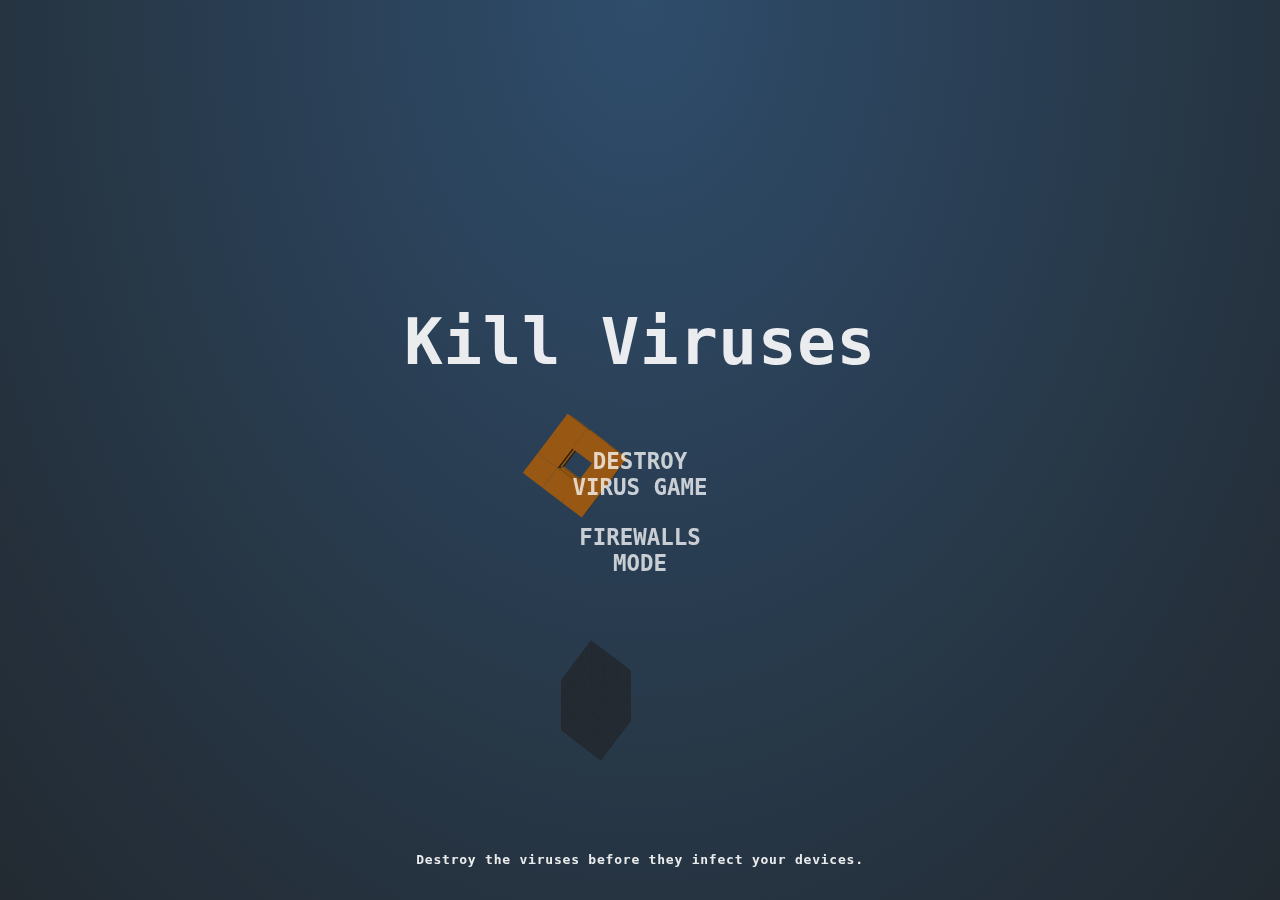
<file: templates/how/index.html>
<!DOCTYPE html>
<html lang="en">
<head>
    <meta charset="UTF-8">
    <meta name="viewport" content="width=device-width, initial-scale=1.0">
    <title>Document</title>
</head>
<link rel="stylesheet" href="./how.css">
<body>
    <!-- Game canvas -->
<canvas id="c"></canvas>

<!-- Gameplay HUD -->
<div class="hud">
  <div class="hud__score">
    <div class="score-lbl"></div>
    <div class="cube-count-lbl"></div>
  </div>
  <div class="pause-btn"><div></div></div>
  <div class="slowmo">
    <div class="slowmo__bar"></div>
  </div>
</div>

<!-- Menu System -->
<div class="menus">
  <div class="menu menu--main">
    <h1>Kill Viruses</h1>
    <button type="button" class="play-normal-btn">DESTROY VIRUS GAME</button>
    <button type="button" class="play-casual-btn">FIREWALLS MODE</button>
    <div class="credits"><p>Destroy the viruses before they infect your devices.</p></div>
  </div>
  <div class="menu menu--pause">
    <h1>Paused</h1>
    <button type="button" class="resume-btn">RESUME GAME</button>
    <button type="button" class="menu-btn--pause">MAIN MENU</button>
  </div>
  <div class="menu menu--score">
    <h1>Game Over</h1>
    <h2>Firewalls strength Score:</h2>
    <div class="final-score-lbl"></div>
    <div class="high-score-lbl"></div>
    <button type="button" class="play-again-btn">PLAY AGAIN</button>
    <button type="button" class="menu-btn--score">MAIN MENU</button>
  </div>
</div>
<script src="./how.js"></script>
</body>
</html>
</file>
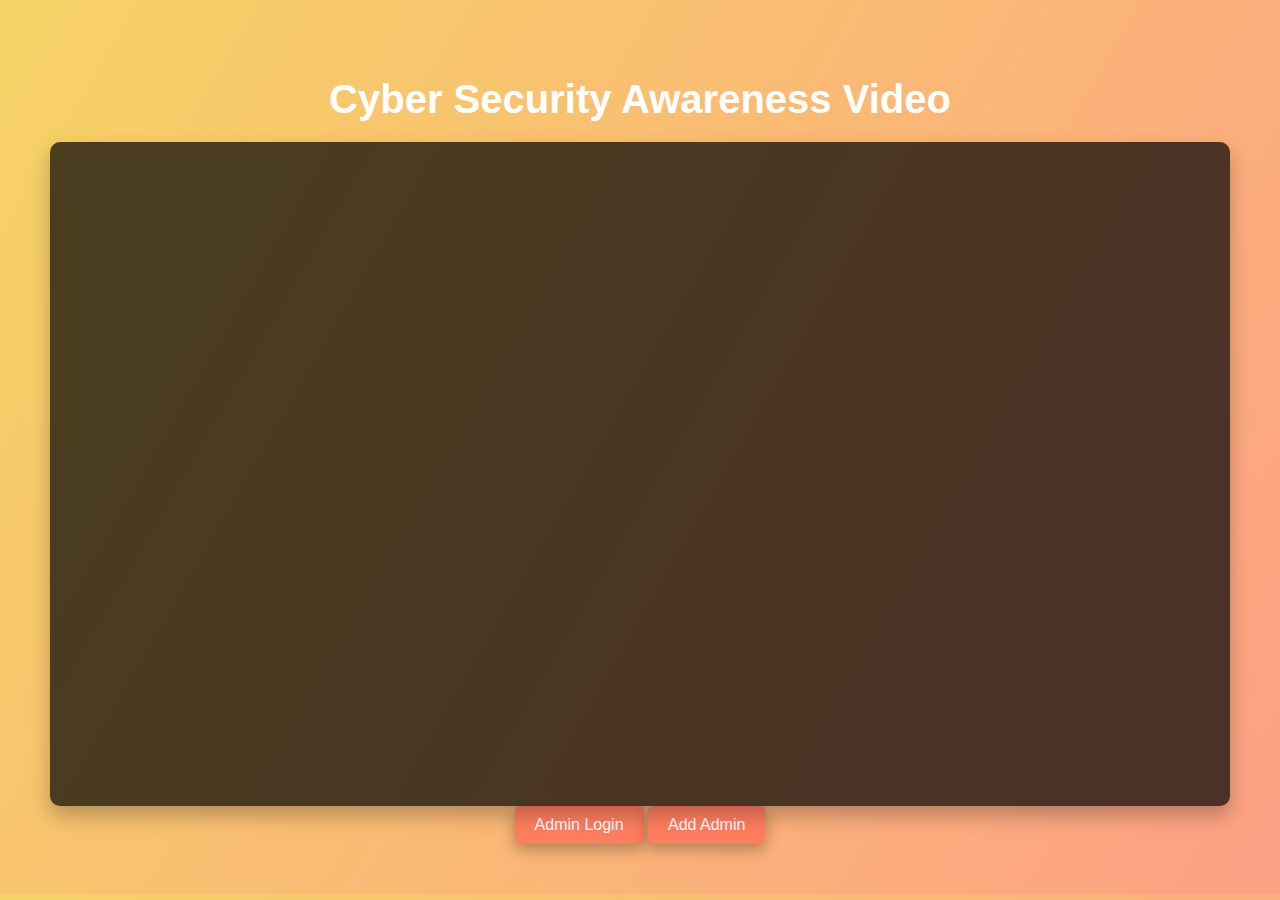
<file: templates/video/index.html>
<!DOCTYPE html>
<html lang="en">
<head>
    <meta charset="UTF-8">
    <meta name="viewport" content="width=device-width, initial-scale=1.0">
    <title>Dynamic YouTube Video Page</title>
    <style>
        body {
            font-family: Arial, sans-serif;
            background: linear-gradient(120deg, #f6d365 0%, #fda085 100%);
            color: #fff;
            text-align: center;
            margin: 0;
            padding: 0;
        }
        .container {
            padding: 50px;
        }
        .video-wrapper {
            position: relative;
            padding-bottom: 56.25%;
            height: 0;
            overflow: hidden;
            max-width: 100%;
            background: rgba(0, 0, 0, 0.7);
            border-radius: 10px;
            box-shadow: 0 10px 20px rgba(0, 0, 0, 0.25);
        }
        .video-wrapper iframe {
            position: absolute;
            top: 0;
            left: 0;
            width: 100%;
            height: 100%;
        }
        h1 {
            font-size: 2.5rem;
            margin-bottom: 20px;
        }
        #adminPanel {
            display: none;
            margin: 20px 0;
        }
        input[type="text"], input[type="password"] {
            padding: 10px;
            font-size: 1rem;
            width: 80%;
            max-width: 500px;
            margin: 20px 0;
            border-radius: 5px;
            border: none;
            box-shadow: 0 2px 5px rgba(0, 0, 0, 0.2);
        }
        button {
            padding: 10px 20px;
            font-size: 1rem;
            border: none;
            border-radius: 5px;
            background: #ff7e5f;
            color: #fff;
            cursor: pointer;
            box-shadow: 0 5px 15px rgba(0, 0, 0, 0.3);
            transition: background 0.3s ease;
        }
        button:hover {
            background: #feb47b;
        }
    </style>
</head>
<body>
    <div class="container">
        <h1>Cyber Security Awareness Video</h1>
        <div class="video-wrapper" id="videoContainer">
            <iframe id="videoFrame" src="" frameborder="0" allow="accelerometer; autoplay; clipboard-write; encrypted-media; gyroscope; picture-in-picture" allowfullscreen></iframe>
        </div>
        <div id="adminPanel" style="display: none;">
            <input type="text" id="youtubeLink" placeholder="Enter YouTube link here">
            <button onclick="loadVideo()">Load Video</button>
            <button onclick="deleteVideo()">Delete Video</button>
        </div>
        <button onclick="authenticateAdmin()">Admin Login</button>
        <button onclick="showAddAdminPanel()">Add Admin</button>
        <div id="addAdminPanel" style="display: none;">
            <input type="password" id="mainAdminPassword" placeholder="Main Admin Password">
            <input type="text" id="newAdminUsername" placeholder="New Admin Username">
            <input type="password" id="newAdminPassword" placeholder="New Admin Password">
            <button onclick="addAdmin()">Add Admin</button>
        </div>
    </div>

    <script>
        document.addEventListener('DOMContentLoaded', () => {
            fetch('http://localhost:3000/video-link')
                .then(response => response.json())
                .then(data => {
                    document.getElementById('videoFrame').src = data.videoLink;
                });
        });

        async function authenticateAdmin() {
            const username = prompt("Enter admin username:");
            const password = prompt("Enter admin password:");

            try {
                const response = await fetch(`http://localhost:3000/admin-password?username=${encodeURIComponent(username)}&password=${encodeURIComponent(password)}`);
                const data = await response.json();

                if (data.success) {
                    document.getElementById('adminPanel').style.display = 'block';
                } else {
                    alert(data.message || "Authentication failed!");
                }
            } catch (error) {
                console.error('Error:', error);
                alert('Error during authentication');
            }
        }

        async function loadVideo() {
            const youtubeLink = document.getElementById('youtubeLink').value;
            let videoId = youtubeLink.split('v=')[1];
            const ampersandPosition = videoId.indexOf('&');
            if (ampersandPosition !== -1) {
                videoId = videoId.substring(0, ampersandPosition);
            }
            const newVideoLink = `https://www.youtube.com/embed/${videoId}`;

            const username = prompt("Re-enter admin username:");
            const password = prompt("Re-enter admin password:");

            try {
                const response = await fetch('http://localhost:3000/video-link', {
                    method: 'POST',
                    headers: {
                        'Content-Type': 'application/json',
                    },
                    body: JSON.stringify({
                        username,
                        password,
                        newVideoLink
                    })
                });

                const result = await response.json();
                if (result.success) {
                    document.getElementById('videoFrame').src = newVideoLink;
                } else {
                    alert(result.message || "Failed to update video link!");
                }
            } catch (error) {
                console.error('Error:', error);
                alert('Error during video link update');
            }
        }

        async function deleteVideo() {
            const username = prompt("Re-enter admin username:");
            const password = prompt("Re-enter admin password:");

            try {
                const response = await fetch('http://localhost:3000/video-link', {
                    method: 'DELETE',
                    headers: {
                        'Content-Type': 'application/json',
                    },
                    body: JSON.stringify({
                        username,
                        password
                    })
                });

                const result = await response.json();
                if (result.success) {
                    document.getElementById('videoFrame').src = '';
                } else {
                    alert(result.message || "Failed to delete video link!");
                }
            } catch (error) {
                console.error('Error:', error);
                alert('Error during video link deletion');
            }
        }

        function showAddAdminPanel() {
            document.getElementById('addAdminPanel').style.display = 'block';
        }

        async function addAdmin() {
            const mainAdminPassword = document.getElementById('mainAdminPassword').value;
            const newAdminUsername = document.getElementById('newAdminUsername').value;
            const newAdminPassword = document.getElementById('newAdminPassword').value;

            try {
                const response = await fetch('http://localhost:3000/add-admin', {
                    method: 'POST',
                    headers: {
                        'Content-Type': 'application/json',
                    },
                    body: JSON.stringify({
                        mainAdminPassword,
                        username: newAdminUsername,
                        password: newAdminPassword
                    })
                });

                const result = await response.json();
                if (result.success) {
                    alert("New admin added successfully!");
                    document.getElementById('addAdminPanel').style.display = 'none';
                } else {
                    alert(result.message || "Failed to add new admin!");
                }
            } catch (error) {
                console.error('Error:', error);
                alert('Error during adding new admin');
            }
        }
    </script>
</body>
</html>
</file>
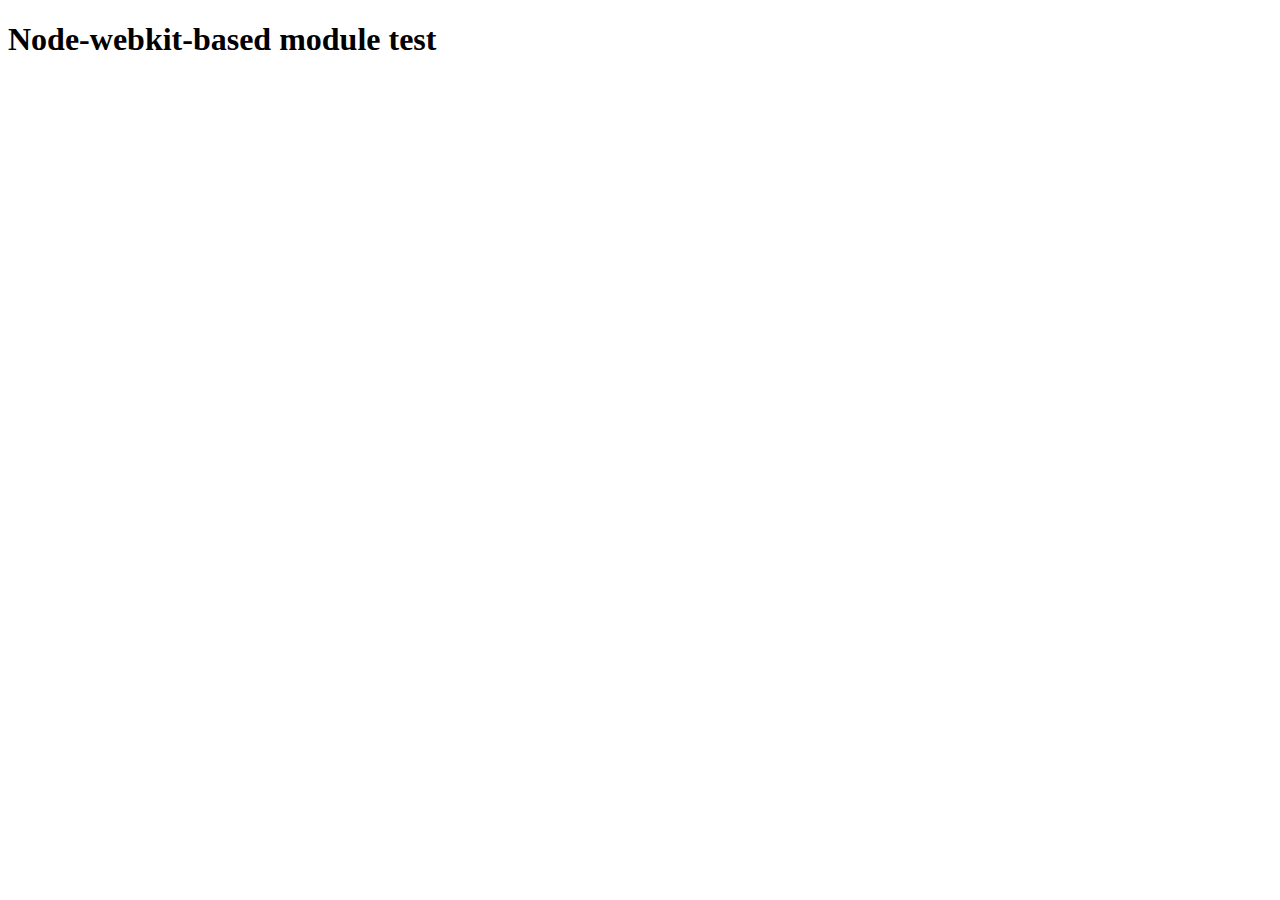
<file: templates/video/node_modules/@mapbox/node-pre-gyp/lib/util/nw-pre-gyp/index.html>
<!doctype html>
<html>
<head>
<meta charset="utf-8">
<title>Node-webkit-based module test</title>
<script>
function nwModuleTest(){
   var util = require('util');
   var moduleFolder = require('nw.gui').App.argv[0];
   try {
      require(moduleFolder);
   } catch(e) {
      if( process.platform !== 'win32' ){
         util.log('nw-pre-gyp error:');
         util.log(e.stack);
      }
      process.exit(1);
   }
   process.exit(0);
}
</script>
</head>
<body onload="nwModuleTest()">
<h1>Node-webkit-based module test</h1>
</body>
</html>
</file>
<file: templates/how/how.css>
body {
    margin: 0;
    background-color: #000;
    background-image: radial-gradient(ellipse at top, #335476 0.0%, #31506e 11.1%, #304b67 22.2%, #2f4760 33.3%, #2d4359 44.4%, #2c3f51 55.6%, #2a3a4a 66.7%, #293643 77.8%, #28323d 88.9%, #262e36 100.0%);
    height: 100vh;
    overflow: hidden;
  
    font-family: monospace;
    font-weight: bold;
    letter-spacing: 0.06em;
    color: rgba(255, 255, 255, 0.75);
  }
  
  #c {
    display: block;
    touch-action: none;
    transform: translateZ(0);
  }
  
 
  
  
  .hud__score,
  .pause-btn {
    position: fixed;
    font-size: calc(14px + 2vw + 1vh);
  }
  
  .hud__score {
    top: 0.65em;
    left: 0.65em;
    pointer-events: none;
    user-select: none;
  }
  
  .cube-count-lbl {
    font-size: 0.46em;
  }
  
  .pause-btn {
    position: fixed;
    top: 0;
    right: 0;
    padding: 0.8em 0.65em;
  }
  
  .pause-btn > div {
    position: relative;
    width: 0.8em;
    height: 0.8em;
    opacity: 0.75;
  }
  
  .pause-btn > div::before,
  .pause-btn > div::after {
    content: '';
    display: block;
    width: 34%;
    height: 100%;
    position: absolute;
    background-color: #fff;
  }
  
  .pause-btn > div::after {
    right: 0;
  }
  
  .slowmo {
    position: fixed;
    bottom: 0;
    width: 100%;
    pointer-events: none;
    opacity: 0;
    transition: opacity 0.4s;
    will-change: opacity;
  }
  
  .slowmo::before {
    content: 'SLOW-MO';
    display: block;
    font-size: calc(8px + 1vw + 0.5vh);
    margin-left: 0.5em;
    margin-bottom: 8px;
  }
  
  .slowmo::after {
    content: '';
    display: block;
    position: fixed;
    bottom: 0;
    width: 100%;
    height: 1.5vh;
    background-color: rgba(0, 0, 0, 0.25);
    z-index: -1;
  }
  
  .slowmo__bar {
    height: 1.5vh;
    background-color: rgba(255, 255, 255, 0.75);
    transform-origin: 0 0;
  }
  
  
  

  
  .menus::before {
    content: '';
    pointer-events: none;
    position: fixed;
    top: 0;
    right: 0;
    bottom: 0;
    left: 0;
    background-color: #000;
    opacity: 0;
    transition: opacity 0.2s;
    transition-timing-function: ease-in;
  }
  
  .menus.has-active::before {
    opacity: 0.08;
    transition-duration: 0.4s;
    transition-timing-function: ease-out;
  }
  
  .menus.interactive-mode::before {
    opacity: 0.02;
  }
  
  
  
  /* Menu containers */
  .menu {
    pointer-events: none;
    position: fixed;
    top: 0;
    right: 0;
    bottom: 0;
    left: 0;
    display: flex;
    flex-direction: column;
    justify-content: center;
    align-items: center;
    user-select: none;
    text-align: center;
    color: rgba(255, 255, 255, 0.9);
    opacity: 0;
    visibility: hidden;
    transform: translateY(30px);
    transition-property: opacity, visibility, transform;
    transition-duration: 0.2s;
    transition-timing-function: ease-in;
  }
  
  .menu.active {
    opacity: 1;
    visibility: visible;
    transform: translateY(0);
    transition-duration: 0.4s;
    transition-timing-function: ease-out;
  }
  
  .menus.interactive-mode .menu.active {
    opacity: 0.6;
  }
  
  .menus:not(.interactive-mode) .menu.active > * {
    pointer-events: auto;
  }
  
  
  /* Common menu elements */
  
  h1 {
    font-size: 4rem;
    line-height: 0.95;
    text-align: center;
    font-weight: bold;
    margin: 0 0.65em 1em;
  }
  
  h2 {
    font-size: 1.2rem;
    line-height: 1;
    text-align: center;
    font-weight: bold;
    margin: -1em 0.65em 1em;
  }
  
  .final-score-lbl {
    font-size: 5rem;
    margin: -0.2em 0 0;
  }
  
  .high-score-lbl {
    font-size: 1.2rem;
    margin: 0 0 2.5em;
  }
  
  button {
    display: block;
    position: relative;
    width: 200px;
    padding: 12px 20px;
    background: transparent;
    border: none;
    outline: none;
    user-select: none;
    font-family: monospace;
    font-weight: bold;
    font-size: 1.4rem;
    color: #fff;
    opacity: 0.75;
    transition: opacity 0.3s;
  }
  
  button::before {
    content: '';
    position: absolute;
    top: 0;
    right: 0;
    bottom: 0;
    left: 0;
    background-color: rgba(255, 255, 255, 0.15);
    transform: scale(0, 0);
    opacity: 0;
    transition: opacity 0.3s, transform 0.3s;
  }
  
  /* No `:focus` styles because this is a mouse/touch game! */
  button:active {
    opacity: 1;
  }
  
  button:active::before {
    transform: scale(1, 1);
    opacity: 1;
  }
  
  .credits {
    position: fixed;
    width: 100%;
    left: 0;
    bottom: 20px;
  }
  
  a {
    color: white;
  }
  
  /* Only enable hover state on large screens */
  @media (min-width: 1025px) {
    button:hover {
      opacity: 1;
    }
  
    button:hover::before {
      transform: scale(1, 1);
      opacity: 1;
    }
  }
</file>
